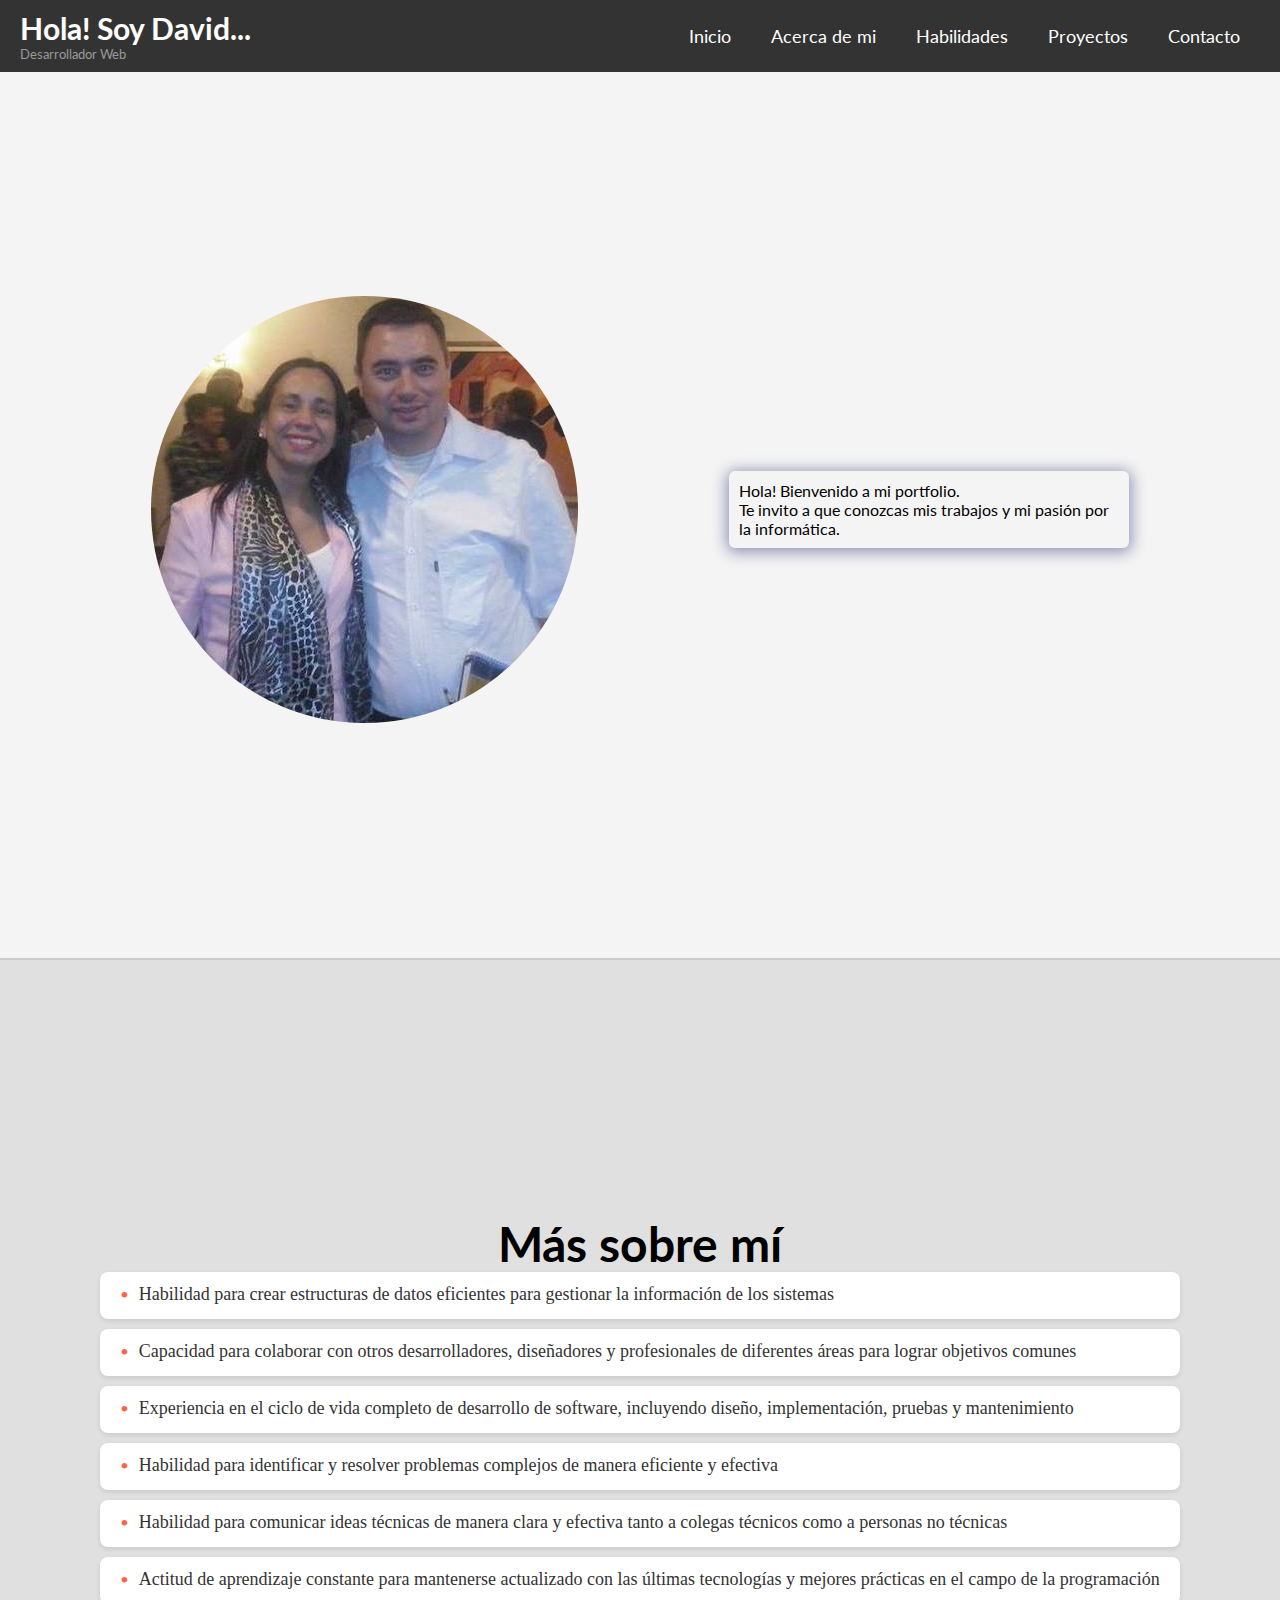
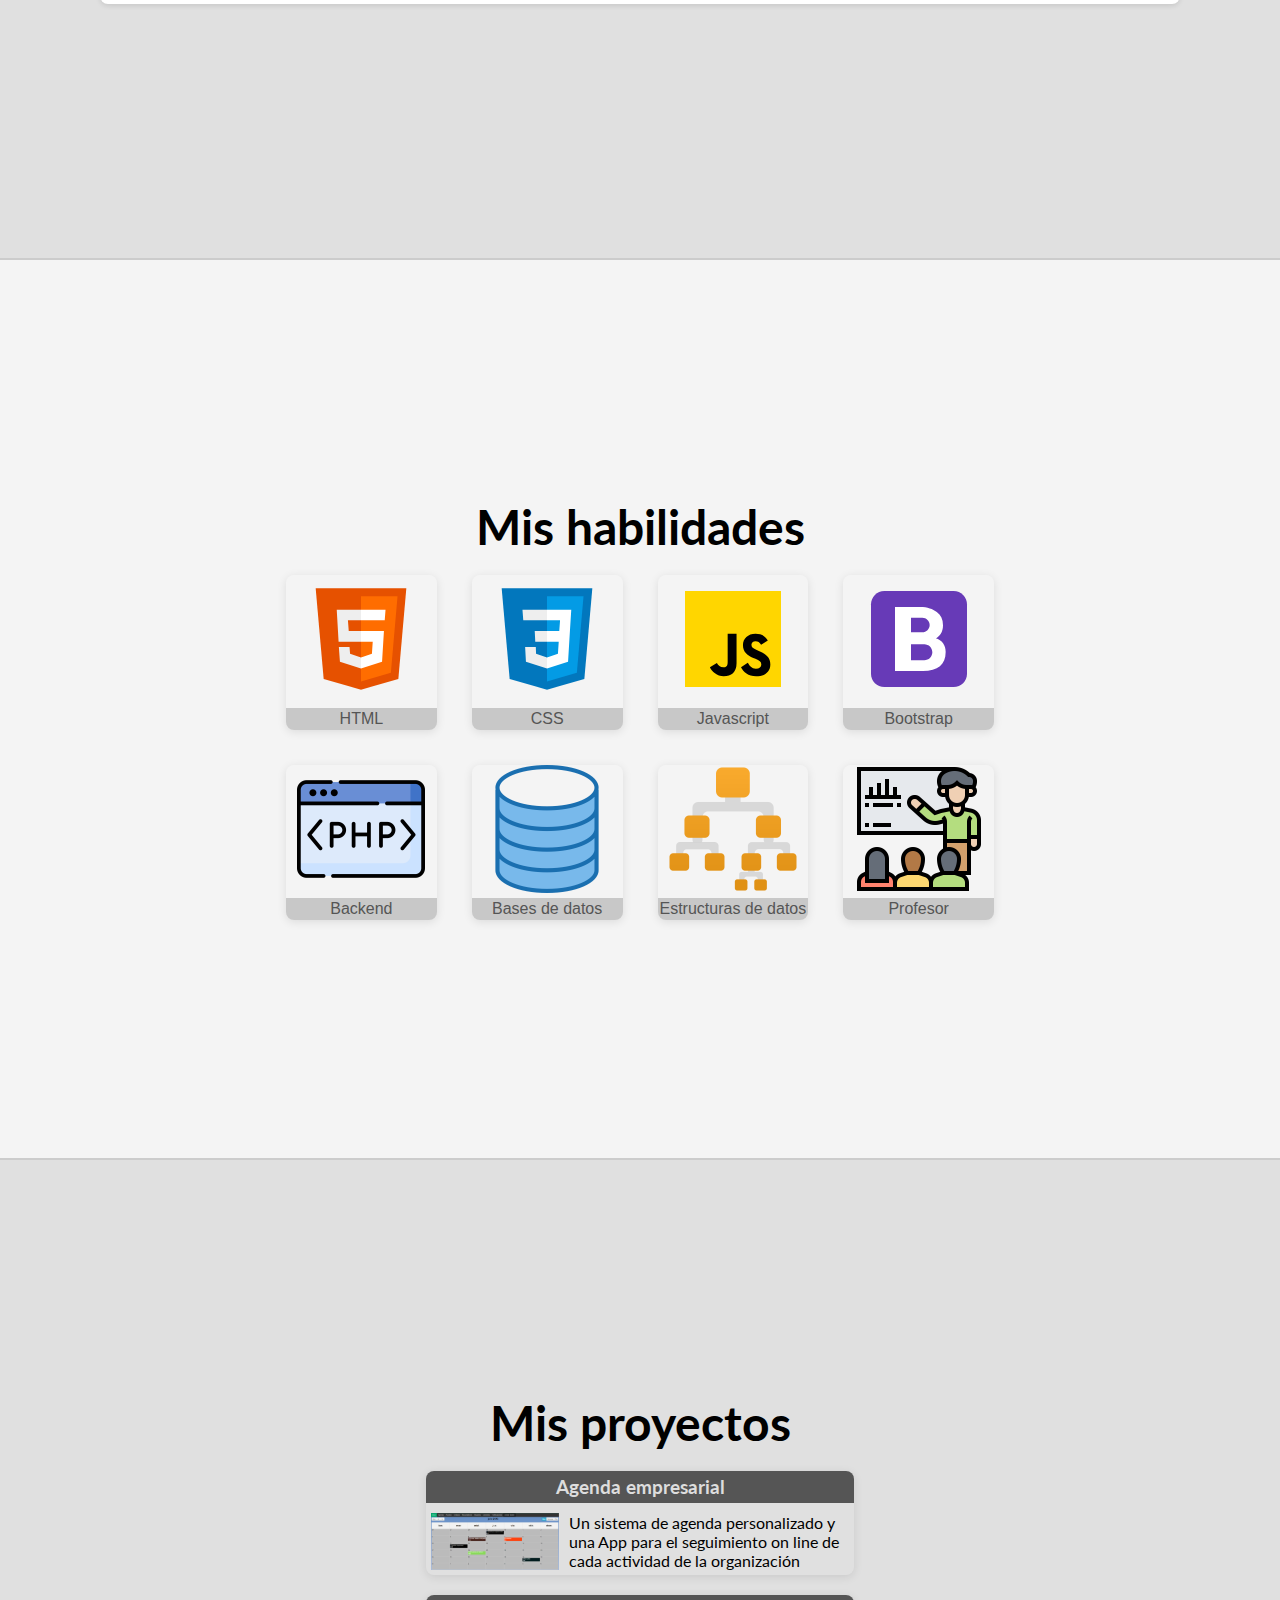
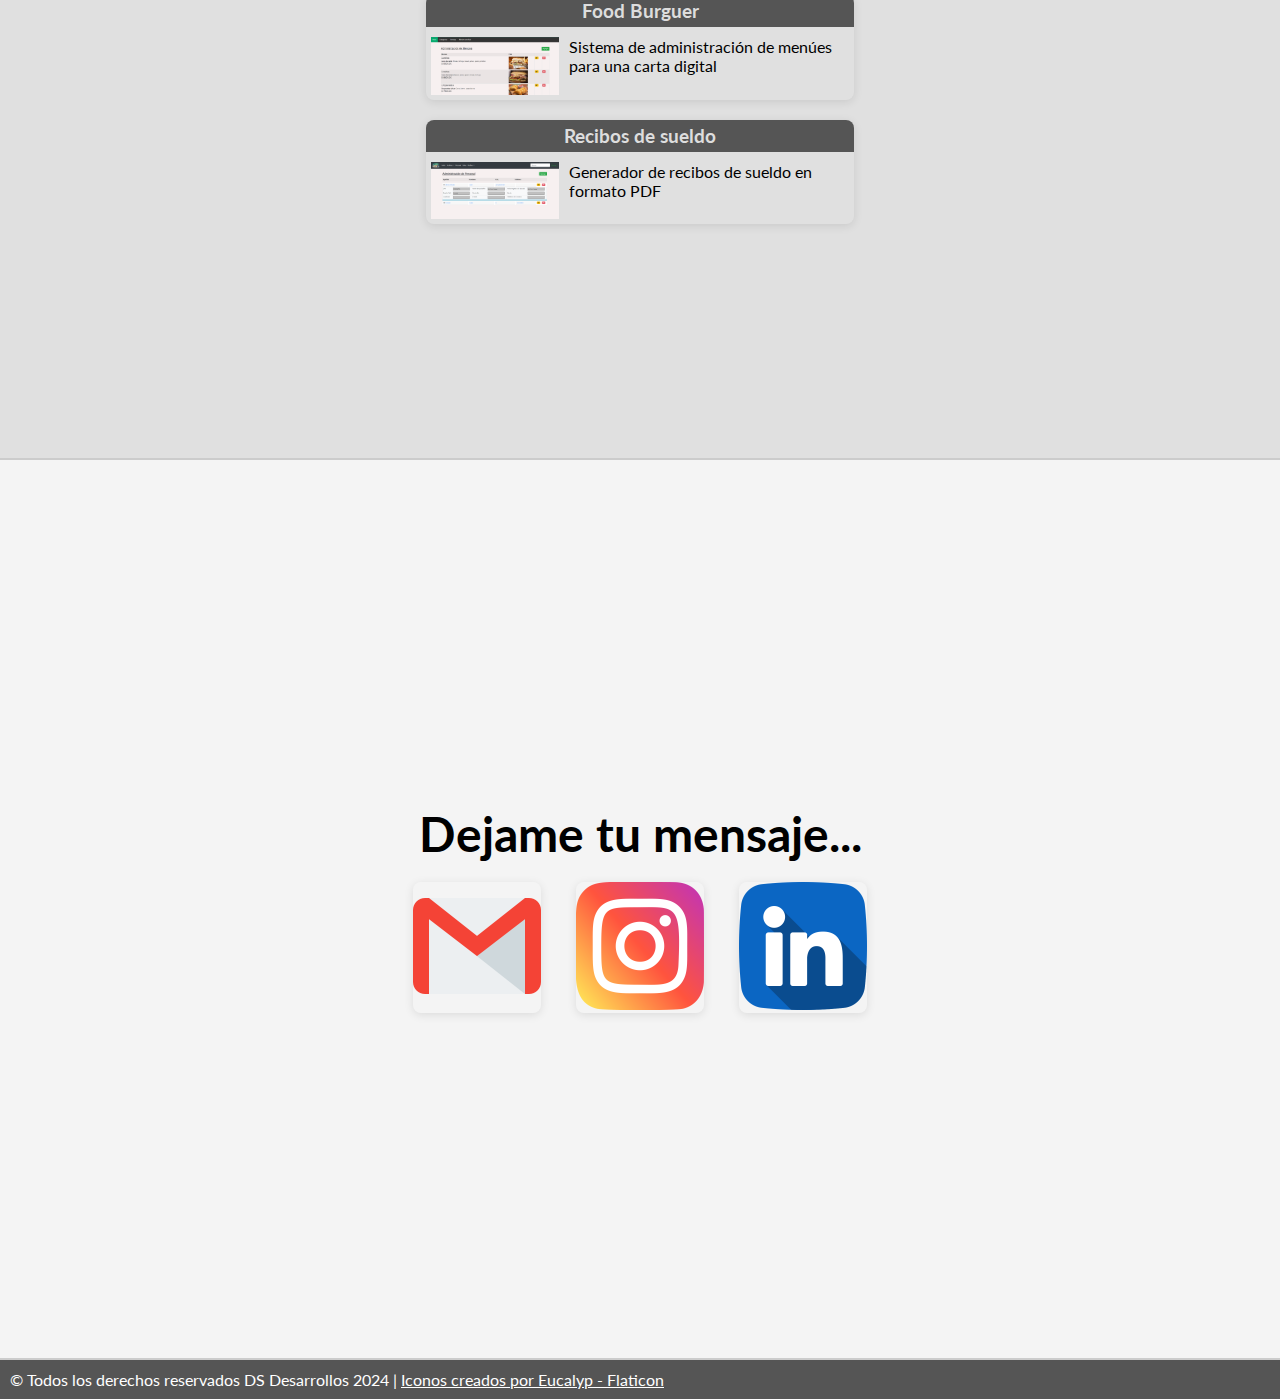
<file: index.html>
<!DOCTYPE html>
<html lang="es">

<head>
    <meta charset="UTF-8">
    <meta name="viewport" content="width=device-width, initial-scale=1.0">
    <link rel="stylesheet" href="https://cdnjs.cloudflare.com/ajax/libs/animate.css/4.1.1/animate.min.css" />
    <title>Desarrolador web</title>
    <link rel="stylesheet" href="styles.css">
    <link rel="shortcut icon" href="assets/icons/icono.png" type="image/x-icon">
</head>

<body>
    <header>
        <nav>
            <div class="logo">
                <h1>Hola! Soy David...</h1>
                <h2>Desarrollador Web</h2>
            </div>
            <div class="hamburger menu-hamburguesa" onclick="toggleMenu()" id="menu-hamburguesa">
                &#9776;
            </div>
            <!-- <button class="menu-hamburguesa" id="menu-hamburguesa">
                <ion-icon class="barras" name="menu-outline"></ion-icon>
              </button> -->
            <ul id="menu" class="navegacion">
                <li><a href="#seccion1" class="nav-link">Inicio</a></li>
                <li><a href="#seccion2" class="nav-link">Acerca de mi</a></li>
                <li><a href="#seccion3" class="nav-link">Habilidades</a></li>
                <li><a href="#seccion4" class="nav-link">Proyectos</a></li>
                <li><a href="#seccion5" class="nav-link">Contacto</a></li>
            </ul>
        </nav>
    </header>

    <section id="seccion1">
        <img src="assets/images/perfil.jpg" alt="jane-doe" loading="lazy" class="hero-img" />
        <p>
            Hola! Bienvenido a mi portfolio.<br> Te invito a que conozcas mis trabajos y mi pasión por la informática.
        </p>
    </section>
    <section id="seccion2">
        <h1>Más sobre mí</h1>
        <ul class="elegant-list">
            <!-- <li>Dominio de varios lenguajes de programación y frameworks relacionados</li> -->
            <li>Habilidad para crear estructuras de datos eficientes para gestionar la información de los sistemas</li>
            <li>Capacidad para colaborar con otros desarrolladores, diseñadores y profesionales de diferentes áreas para
                lograr objetivos comunes</li>
            <li>Experiencia en el ciclo de vida completo de desarrollo de software, incluyendo diseño, implementación,
                pruebas y mantenimiento</li>
            <li>Habilidad para identificar y resolver problemas complejos de manera eficiente y efectiva</li>
            <li>Habilidad para comunicar ideas técnicas de manera clara y efectiva tanto a colegas técnicos como a
                personas no técnicas</li>
            <li>Actitud de aprendizaje constante para mantenerse actualizado con las últimas tecnologías y mejores
                prácticas en el campo de la programación</li>
        </ul>
    </section>

    <section id="seccion3">
        <h1>Mis habilidades</h1>
        <div class="imagenes-container">
            <div class="image-container">
                <img src="assets/icons/icons8-html-5.svg" alt="" />
                <div class="texto-encima">HTML</div>
            </div>
            <div class="image-container">
                <img src="assets/icons/icons8-css3.svg" alt="" />
                <div class="texto-encima">CSS</div>
            </div>
            <div class="image-container">
                <img src="assets/icons/icons8-javascript.svg" alt="" />
                <div class="texto-encima">Javascript</div>
            </div>
            <div class="image-container">
                <img src="assets/icons/icons8-bootstrap.svg" alt="" />
                <div class="texto-encima">Bootstrap</div>
            </div>
            <div class="image-container">
                <img src="assets/icons/php.png" alt="" />
                <div class="texto-encima">Backend</div>
            </div>
            <div class="image-container">
                <img src="assets/icons/logo base de datos.png" alt="" />
                <div class="texto-encima">Bases de datos</div>
            </div>
            <div class="image-container">
                <img src="assets/icons/arbol.png" alt="" />
                <div class="texto-encima">Estructuras de datos</div>
            </div>
            <div class="image-container">
                <img src="assets/icons/instructor.png" alt="" />
                <div class="texto-encima">Profesor</div>
            </div>
        </div>


    </section>
    <section id="seccion4">
        <h1>Mis proyectos</h1>
        <div class="image-container">
            <h3>Agenda empresarial</h3>
            <div class="proyecto-cuerpo">

                <img src="assets/images/agenda.png" alt="Agenda Institucional" />
                <p>Un sistema de agenda personalizado y una App para el seguimiento on line de cada actividad de la
                    organización</p>
            </div>
        </div>
        <div class="image-container">
            <h3>Food Burguer</h3>
            <div class="proyecto-cuerpo">

                <img src="assets/images/burguerlandia.png" alt="Burguerlandia" />
                <p>Sistema de administración de menúes para una carta digital</p>
            </div>
        </div>
        <div class="image-container">
            <h3>Recibos de sueldo</h3>
            <div class="proyecto-cuerpo">

                <img src="assets/images/sueldos.png" alt="Liquidación de sueldos" />
                <p> Generador de recibos de sueldo en formato PDF</p>
            </div>
        </div>

    </section>
    <section id="seccion5">
        <h1>Dejame tu mensaje...</h1>
        <div class="contacto-container">
            <div class="image-container image-container-contacto">
                <img src="assets/icons/gmail.png" alt="" id="contactLink" />
                <!-- <a href="#" id="contactLink">Envíame un correo</a> -->




            </div>
            <div class="image-container image-container-contacto">
                <a href="https://www.instagram.com/desarrollo.web.256" target="_blank"><img src="assets/icons/instagram.png"
                        alt="" /></a>

            </div>
            <div class="image-container image-container-contacto">
                <a href="https://www.linkedin.com/in/david-squillari-390a3858/" target="_blank"><img
                        src="assets/icons/linkedin.png" alt="" /></a>

            </div>
        </div>


    </section>
    <div class="pie">
        &COPY; Todos los derechos reservados DS Desarrollos 2024 |
        <a href="https://www.flaticon.es/iconos-gratis/" title="iconos">Iconos creados por Eucalyp -
            Flaticon</a>
    </div>

    <script>
        //Actualiza la pagina al deslizar el dedo hacia abajo
        let touchStartY = 0;
        let touchEndY = 0;

        window.addEventListener('touchstart', (e) => {
            touchStartY = e.touches[0].clientY;  // Registrar la posición inicial del toque
        });

        window.addEventListener('touchmove', (e) => {
            touchEndY = e.touches[0].clientY;  // Registrar la posición actual mientras se mueve el dedo
        });

        window.addEventListener('touchend', () => {
            // Si el usuario arrastra hacia abajo y el desplazamiento inicial es desde la parte superior
            if (touchEndY > touchStartY && window.scrollY === 0) {
                window.location.reload();  // Recargar la página
            }
        });



        function toggleMenu() {
            let menu = document.getElementById('menu');
            menu.classList.toggle('show');
        }

        function cerrarMenu() {
            let menu = document.getElementById('menu');
            menu.classList.toggle('show');
        }

        // Obtener todos los enlaces dentro de la lista
        const links = document.querySelectorAll('#menu a');

        // Añadir un event listener a cada enlace
        links.forEach(link => {
            link.addEventListener('click', cerrarMenu);
        });
    </script>



    <script>
        document.getElementById('contactLink').addEventListener('click', function (e) {
            e.preventDefault();
            var email = 'davidsq@gmail.com';
            var subject = 'Consulta';
            var body = 'Quisiera saber sobre tus servicios';
            window.open('https://mail.google.com/mail/?view=cm&fs=1&to=' + email + '&su=' + subject + '&body=' + body);
        });
    </script>


</body>

</html>
</file>
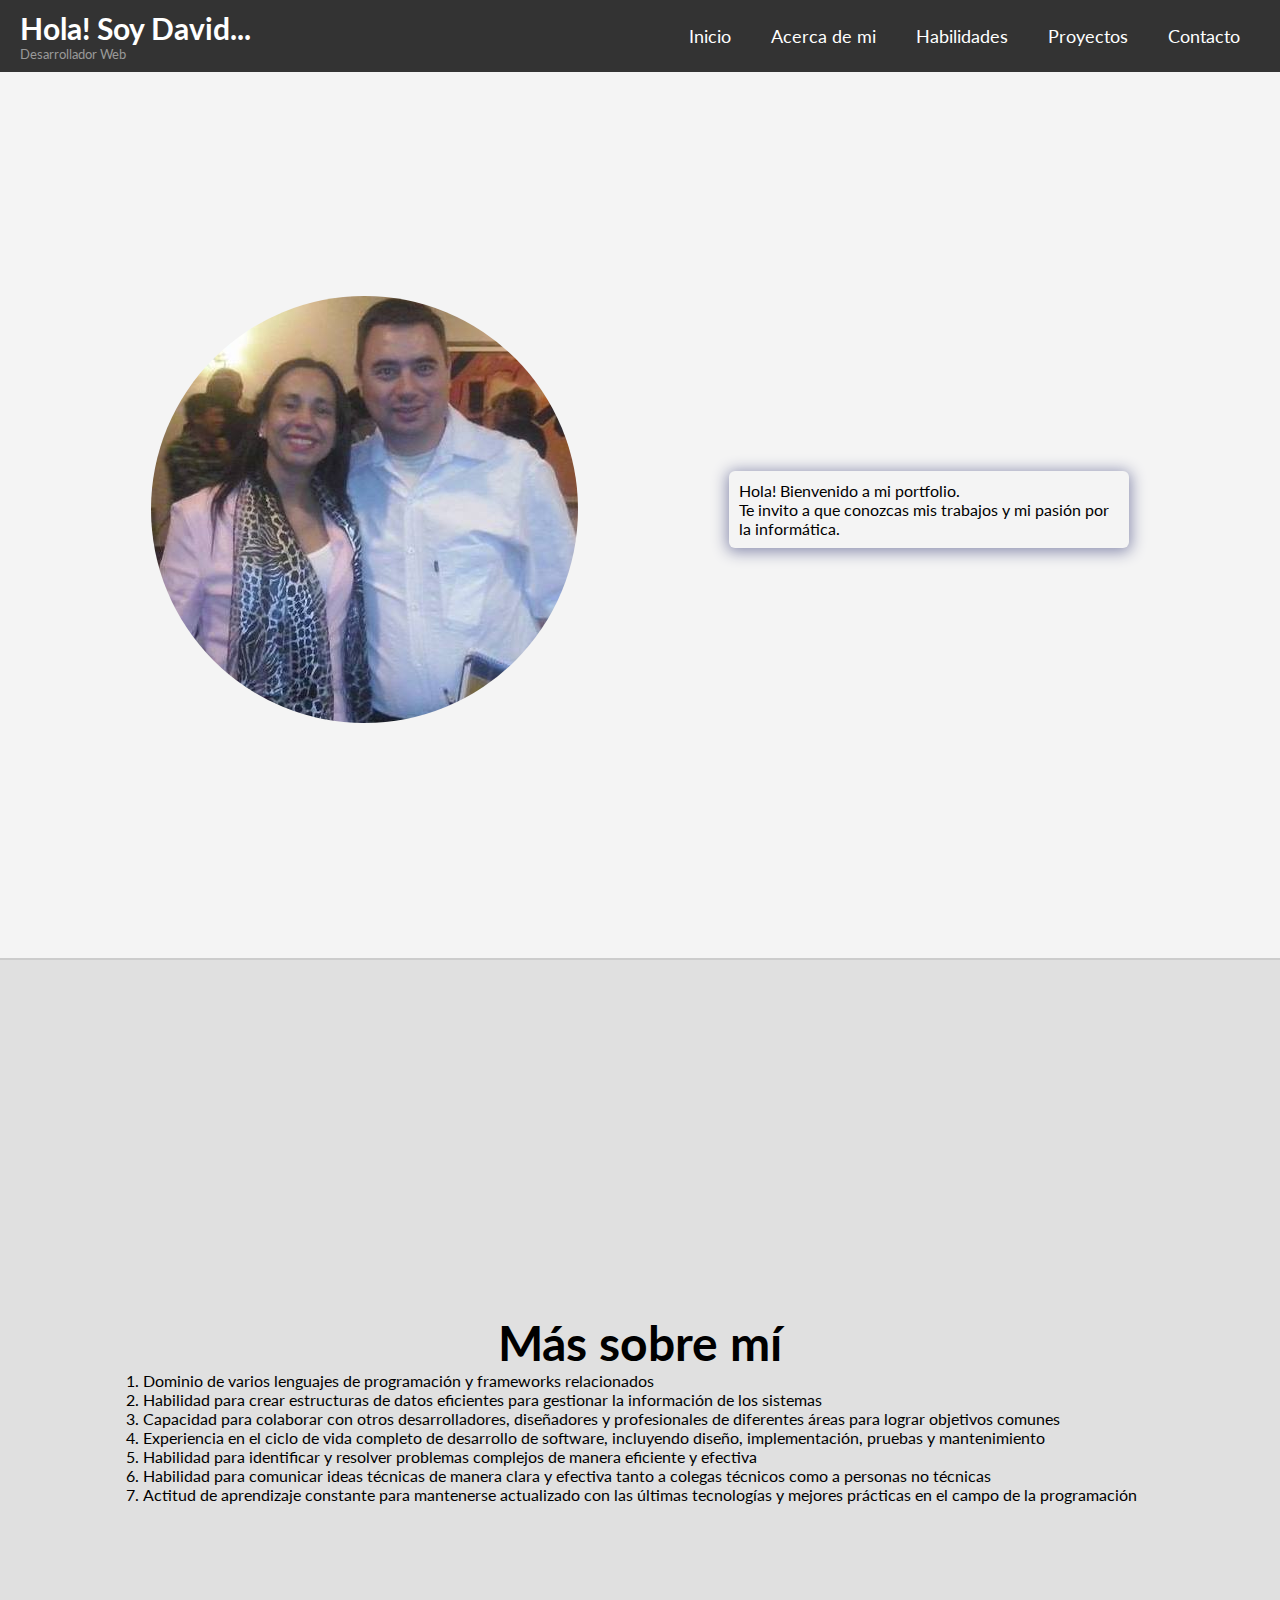
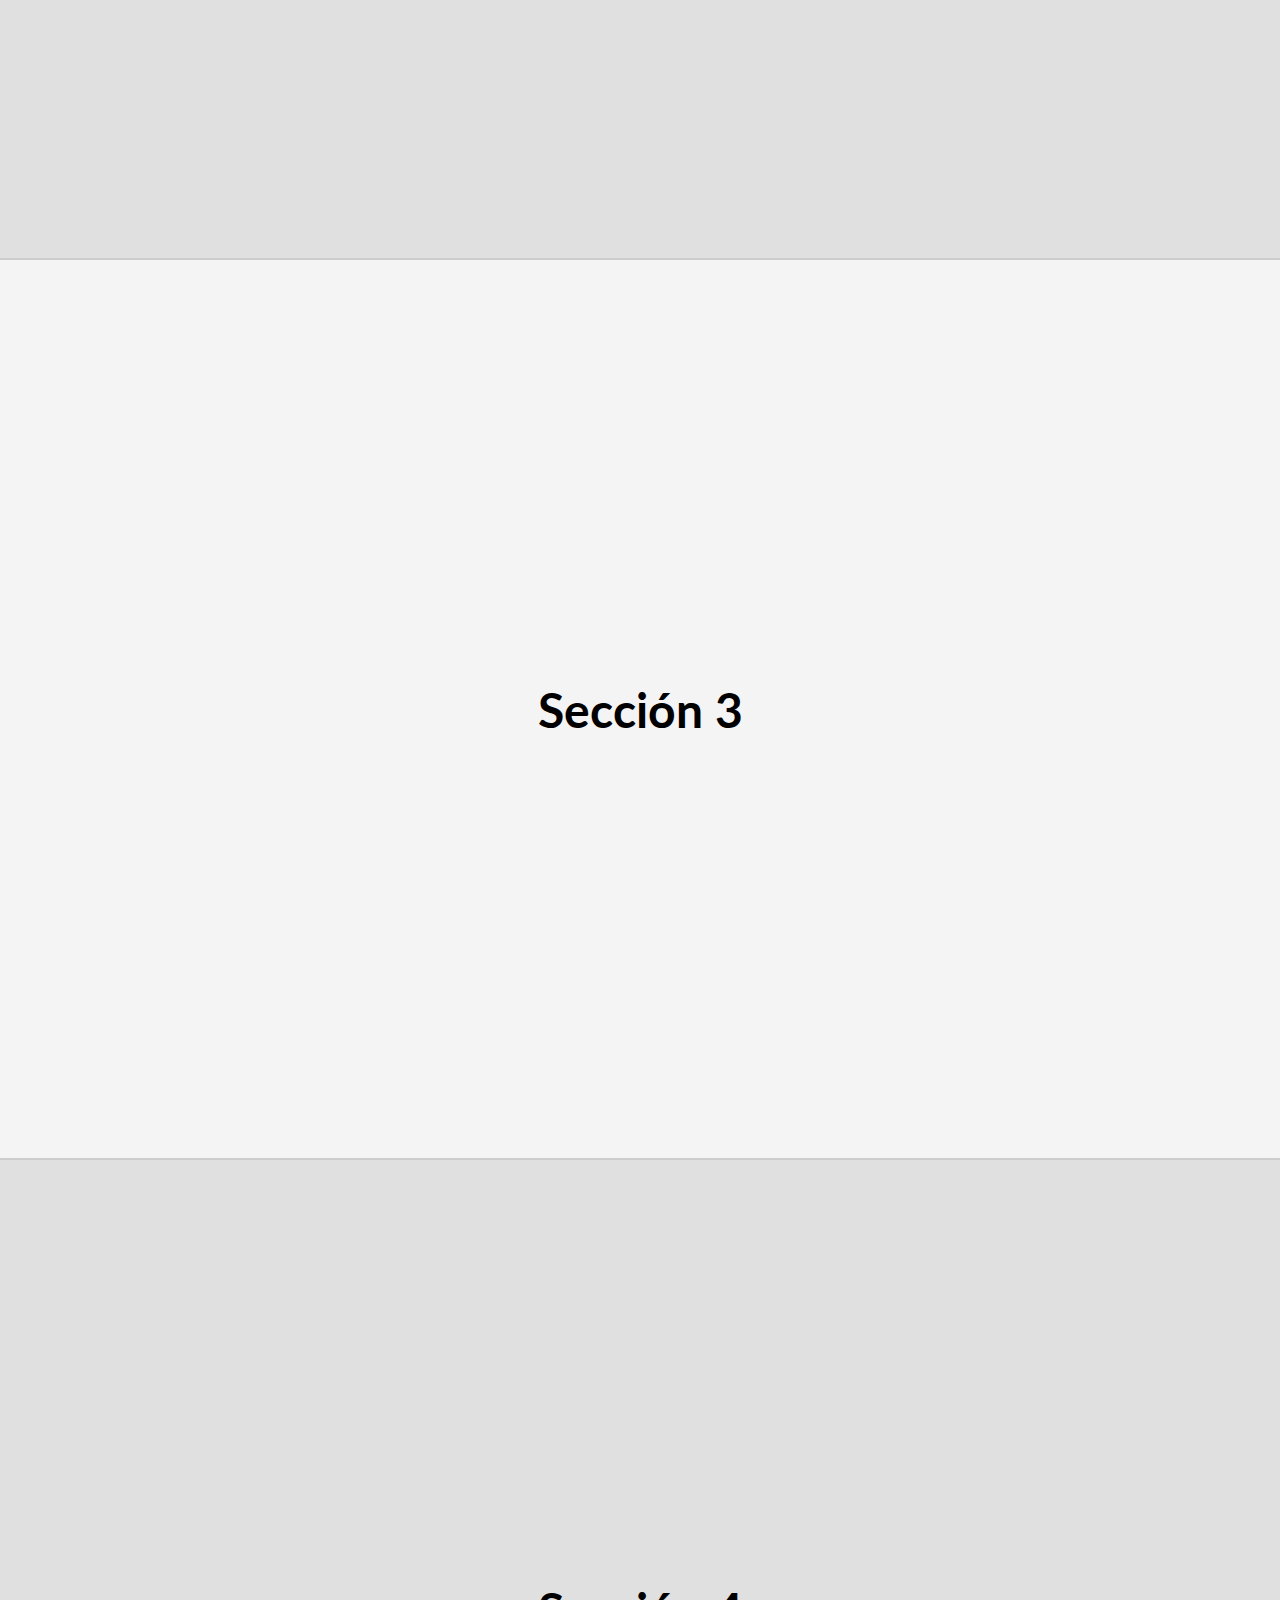
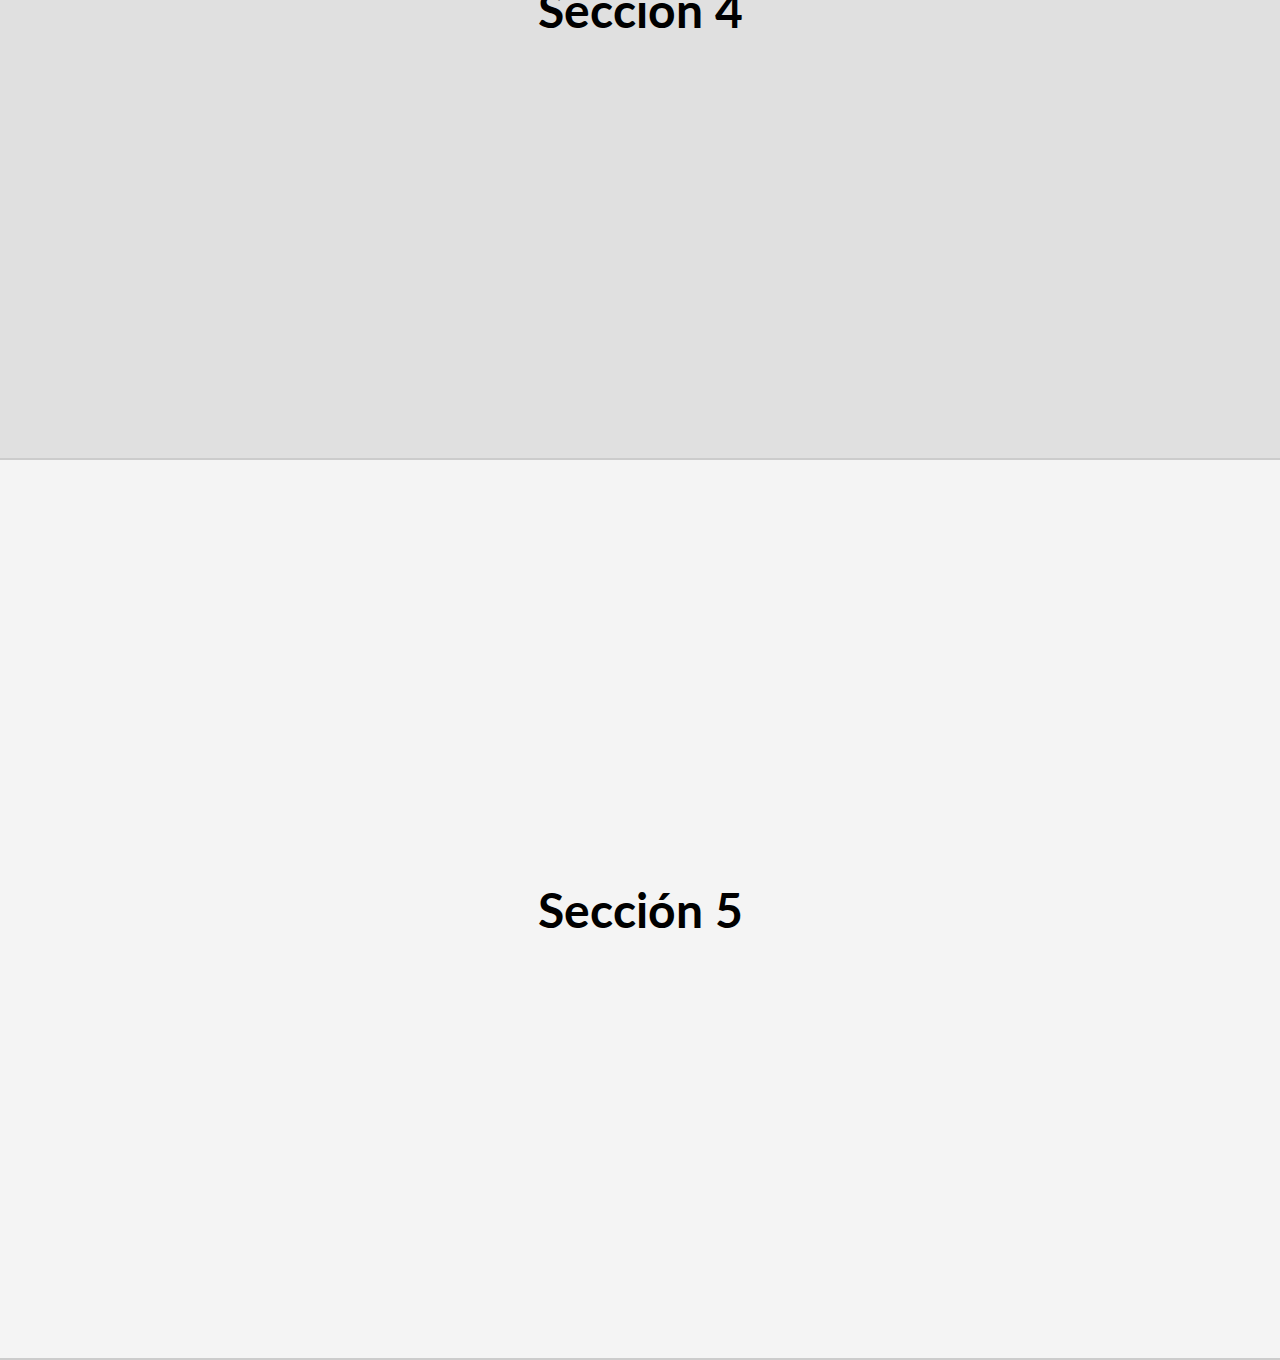
<file: index01.html>
<!DOCTYPE html>
<html lang="es">
<head>
    <meta charset="UTF-8">
    <meta name="viewport" content="width=device-width, initial-scale=1.0">
    <title>Página con Menú Fijo</title>
    <link rel="stylesheet" href="styles.css">
</head>
<body>
    <header>
        <nav>
            <div class="logo">
              <h1>Hola! Soy David...</h1>
              <h2>Desarrollador Web</h2>
            </div>
            <div class="hamburger" onclick="toggleMenu()">
                &#9776;
            </div>
            <ul id="menu">
                <li><a href="#seccion1">Inicio</a></li>
                <li><a href="#seccion2">Acerca de mi</a></li>
                <li><a href="#seccion3">Habilidades</a></li>
                <li><a href="#seccion4">Proyectos</a></li>
                <li><a href="#seccion5">Contacto</a></li>
            </ul>
        </nav>
    </header>

    <section id="seccion1">
      <img src="assets/images/perfil.jpg" alt="jane-doe" loading="lazy" class="hero-img" />
      <p>
          Hola! Bienvenido a mi portfolio.<br> Te invito a que conozcas mis trabajos y mi pasión por la informática.
      </p>
    </section>
    <section id="seccion2">
        <h1>Más sobre mí</h1>
        <ol class="lista-profesional">
          <li>Dominio de varios lenguajes de programación y frameworks relacionados</li>
          <li>Habilidad para crear estructuras de datos eficientes para gestionar la información de los sistemas</li>
          <li>Capacidad para colaborar con otros desarrolladores, diseñadores y profesionales de diferentes áreas para lograr objetivos comunes</li>
          <li>Experiencia en el ciclo de vida completo de desarrollo de software, incluyendo diseño, implementación, pruebas y mantenimiento</li>
          <li>Habilidad para identificar y resolver problemas complejos de manera eficiente y efectiva</li>
          <li>Habilidad para comunicar ideas técnicas de manera clara y efectiva tanto a colegas técnicos como a personas no técnicas</li>
          <li>Actitud de aprendizaje constante para mantenerse actualizado con las últimas tecnologías y mejores prácticas en el campo de la programación</li>
      </ol>
    </section>
    <section id="seccion3">
        <h1>Sección 3</h1>
    </section>
    <section id="seccion4">
        <h1>Sección 4</h1>
    </section>
    <section id="seccion5">
        <h1>Sección 5</h1>
    </section>

    <script>
        function toggleMenu() {
            var menu = document.getElementById('menu');
            menu.classList.toggle('show');
        }
    </script>
</body>
</html>
</file>
<file: styles.css>
@import url('https://fonts.googleapis.com/css2?family=Lato:ital,wght@0,100;0,300;0,400;0,700;0,900;1,100;1,300;1,400;1,700;1,900&display=swap');

:root {
  --font-family: "Roboto", sans-serf;
  --normal-font: 400;
  --bold-font: 700;
  --bolder-font: 900;
  --bg-color: #fcfcfc;
  --primary-color: #4756df;
  --secondary-color: #ff7235;
  --primary-shadow: #8b8eaf;
  --secondary-shadow: #a17a69;
  --bottom-margin: 0.5rem;
  --bottom-margin-2: 1rem;
  --line-height: 1.7rem;
  --transition: 0.3s;
  --color-font: rgb(122, 112, 112);
}

* {
  margin: 0;
  padding: 0;
  box-sizing: border-box;
}

html{
  scroll-behavior: smooth;
}

body {
  font-family: "Lato", sans-serif;
  
}

/* Estilos para el menú */
header {
  position: fixed;
  top: 0;
  width: 100%;
  background-color: #333;
  z-index: 1000;
}

nav {
  display: flex;
  justify-content: space-between;
  align-items: center;
  padding: 10px 20px;
}

h1{
  font-size: 30px;
}

h2{
  font-size: 0.8rem;
  color: #999;
  font-weight: 400;

}

.logo {
  color: white;
  font-size: 24px;
  font-weight: bold;
}

nav ul {
  list-style: none;
  display: flex;
}

nav ul li {
  margin: 0 20px;
}

nav ul li a {
  color: white;
  text-decoration: none;
  font-size: 18px;
}

nav ul li a:hover {
  color: #ff9800;
}

/* Estilos para el icono del menú hamburguesa */
.hamburger {
  display: none;
  font-size: 30px;
  color: white;
  cursor: pointer;
}

/* Estilos para las secciones */
section {
  height: 100vh;
  display: flex;
  justify-content: center;
  align-items: center;
  background-color: #f4f4f4;
  border-bottom: 2px solid #ccc;
}

#seccion1 {
  display: flex;
  justify-content: space-evenly;
}

#seccion1 img{
  border-radius: 50%;
}

#seccion1 p{
  width: 25rem;
  padding: 0.625rem;
  border-radius: 6px;
  box-shadow: 0px 2px 15px 2px var(--primary-shadow);
}

#seccion2 {
  display: flex;
  flex-direction: column;
}

#seccion3 {
  display: flex;
  flex-direction: column;
  justify-content: center;
  gap: 20px;
}

#seccion4 {
  display: flex;
  flex-direction: column;
  justify-content: center;
  gap: 20px;
  /* height: calc(100vw - 200px); */
}

#seccion5 {
  display: flex;
  flex-direction: column;
  justify-content: center;
  gap: 20px;
  /* height: calc(100vw - 200px); */
}

.pie{
  background-color: #555;
  padding: 10px;
  color: white;
}

.pie a{
  color: white;

}

section:nth-child(odd) {
  background-color: #e0e0e0;
}

section h1 {
  font-size: 48px;
}

/* Espaciado adicional para evitar que el contenido se superponga con el menú */
body {
  padding-top: 60px; /* Ajusta este valor según la altura del menú */
}

ul.elegant-list {
  list-style-type: none; /* Eliminar viñetas */
  margin: 0;
  padding: 0;
  font-family: 'Georgia', serif; /* Fuente elegante */
  font-size: 18px;
  color: #333; /* Color de texto gris oscuro */
}

ul.elegant-list li {
  padding: 10px 20px; /* Espaciado vertical y horizontal */
  margin-bottom: 10px; /* Espacio entre los elementos */
  background-color: #fff; /* Fondo blanco para destacar la sombra */
  border-radius: 8px; /* Bordes redondeados */
  box-shadow: 0 2px 5px rgba(0, 0, 0, 0.1); /* Sombra sutil */
  transition: transform 0.3s ease, box-shadow 0.3s ease; /* Transición suave */
}

ul.elegant-list li:hover {
  transform: translateY(-3px); /* Efecto de elevación en hover */
  box-shadow: 0 4px 15px rgba(0, 0, 0, 0.15); /* Sombra más pronunciada en hover */
}

ul.elegant-list li:last-child {
  margin-bottom: 0; /* Eliminar margen en el último elemento */
}

ul.elegant-list li::before {
  content: '•'; /* Agregar viñeta personalizada */
  color: #ff6347; /* Color de la viñeta (tomato) */
  font-size: 24px;
  margin-right: 10px;
  vertical-align: middle;
}

.contacto-container{
  display: grid;
  grid-template-columns: repeat(3, 1fr);
  gap: 35px; 
}

/* Estilos para las cards */

.imagenes-container{
  display: grid;
  grid-template-columns: repeat(4, 1fr);
  gap: 35px;
}
/* Contenedor de la imagen */
.image-container {
  display: flex;
  flex-direction: column;
  align-items: center;
  gap: 5px;
  border-radius: 8px; /* Bordes redondeados */
  box-shadow: 0 2px 10px rgba(0, 0, 0, 0.1); /* Sombra sutil */
  transition: box-shadow 0.3s ease; /* Transición para la sombra */
}

.proyecto-cuerpo{
  display: flex;
  gap: 10px;
  padding: 5px;
  /* width: 5rem; */
}
.proyecto-cuerpo p{
  width: 280px;
}

.image-container h3{
  background-color: #555;
  color: #ddd;
  padding: 5px;
  width: 100%;
  text-align: center;
  border-top-left-radius: 8px;
  border-top-right-radius: 8px;
}
/* Imagen */
.proyecto-cuerpo img {
  /* width: 500px; */
  /* height: auto; */
  transition: transform 0.3s ease, filter 0.3s ease; /* Transición para la transformación y el filtro */
}
/* Imagen */
.image-container img {
  width: 8rem;
  height: auto;
  transition: transform 0.3s ease, filter 0.3s ease; /* Transición para la transformación y el filtro */
}

/* Texto sobre la imagen */
.image-container .overlay-text {
  position: absolute;
  top: 50%;
  left: 50%;
  transform: translate(-50%, -50%);
  color: white;
  font-size: 24px;
  font-family: 'Arial', sans-serif;
  opacity: 0; /* Comienza invisible */
  transition: opacity 0.3s ease; /* Transición para el texto */
  text-align: center;
  pointer-events: none; /* Evita que el texto interfiera con el hover */
}

/* Efecto al pasar el mouse */
.image-container:hover img {
  transform: scale(1.1); /* Agranda la imagen ligeramente */
  filter: brightness(70%); /* Cambia la tonalidad de la imagen */
}

.image-container:hover .overlay-text {
  opacity: 1; /* Muestra el texto */
}

.image-container:hover {
  box-shadow: 0 4px 20px rgba(0, 0, 0, 0.2); /* Aumenta la sombra en hover */
}

.image-container-contacto:hover {
  box-shadow: 0 4px 20px rgba(0, 0, 0, 0.2); /* Aumenta la sombra en hover */
  cursor: pointer;
}

.texto-encima{
  text-align: center;
  background-color: rgba(51, 51, 51, 0.225);
  border-bottom-left-radius: 8px;
  border-bottom-right-radius: 8px;
  color: #555;
  font-family: 'Lucida Sans', 'Lucida Sans Regular', 'Lucida Grande', 'Lucida Sans Unicode', Geneva, Verdana, sans-serif;
  padding: 2px;
  width: 100%;
}

/* Estilos responsive para pantallas pequeñas */
@media (max-width: 768px) {
  
  nav ul {
      display: none;
      flex-direction: column;
      position: absolute;
      top: 60px;
      left: 0;
      width: 100%;
      background-color: #333;
  }

  nav ul.show {
      display: flex;
  }

  nav ul li {
      margin: 10px 0;
      text-align: center;
  }

  #seccion1 {
    flex-direction: column;
    justify-content: center;
  }

  #seccion1 p{
    margin-top: 15px;
    width: 15rem;
  }

  #seccion1 img{
    width: 15rem;
  }
  .hamburger {
      display: block;
  }

  ul.elegant-list {
    font-size: 14px;
  }

  .imagenes-container{
    display: grid;
    grid-template-columns: 1fr 1fr;
    gap: 15px;
  }

  .image-container img {
    width: 5rem;
    height: auto;
    transition: transform 0.3s ease, filter 0.3s ease; /* Transición para la transformación y el filtro */
  }

  #seccion5 h1{
    font-size: 24px;
    text-align: center;
  }
}
</file>
